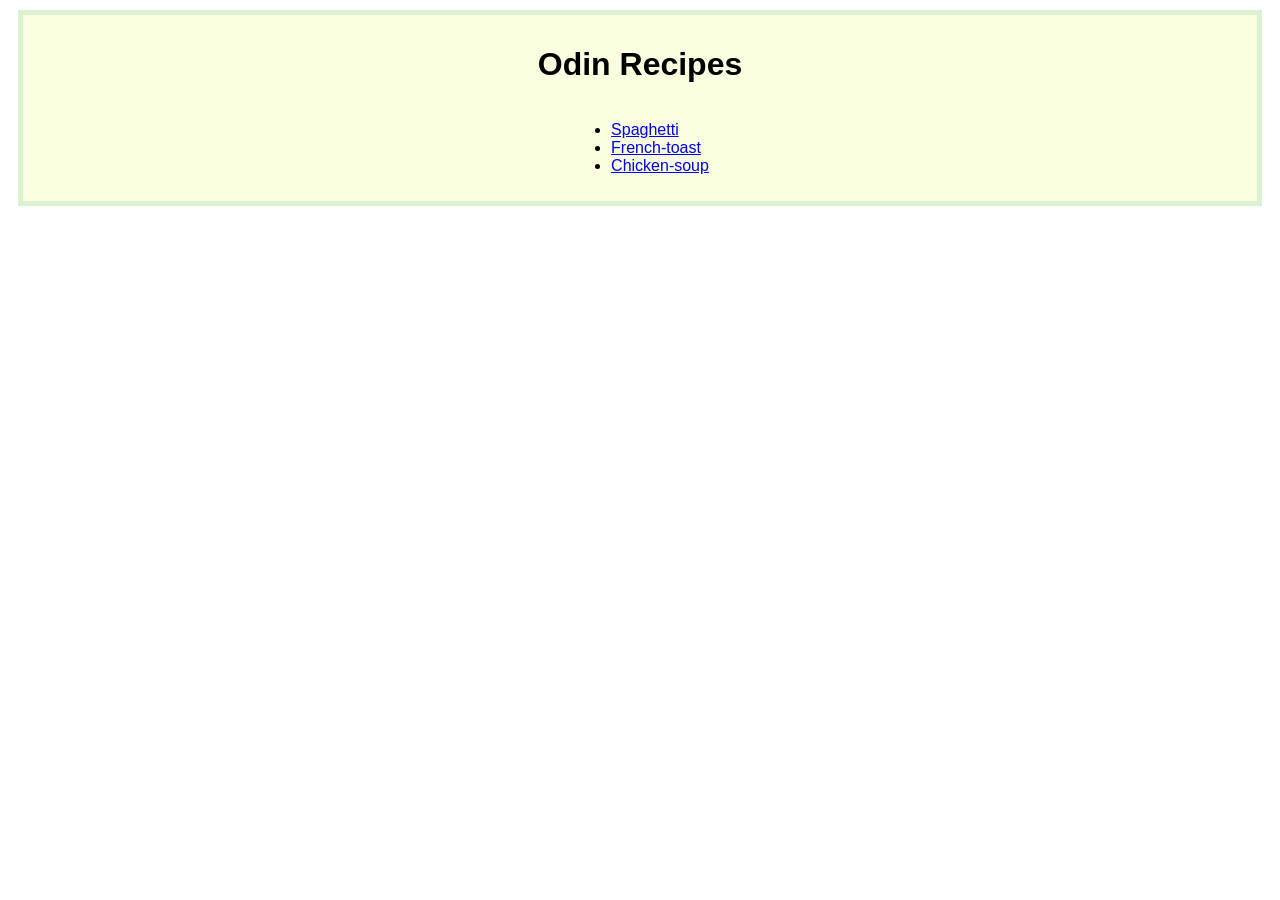
<file: index.html>
<!DOCTYPE html>
<html lang="en">
<head>
    <meta charset="UTF-8">
    <meta name="viewport" content="width=device-width, initial-scale=1.0">
    <link rel="stylesheet" href="styles.css">
    <title>Homepage</title>
</head>
<body>
    <div class="box">
        <h1>Odin Recipes</h1>
        <ul class="aligned">
            <li><a href="recipes/spaghetti.html">Spaghetti</a></li>
            <li><a href="recipes/french-toast.html">French-toast</a></li>
            <li><a href="recipes/chicken-soup.html">Chicken-soup</a></li>
        </ul>
    </div>    
</body>
</html>
</file>
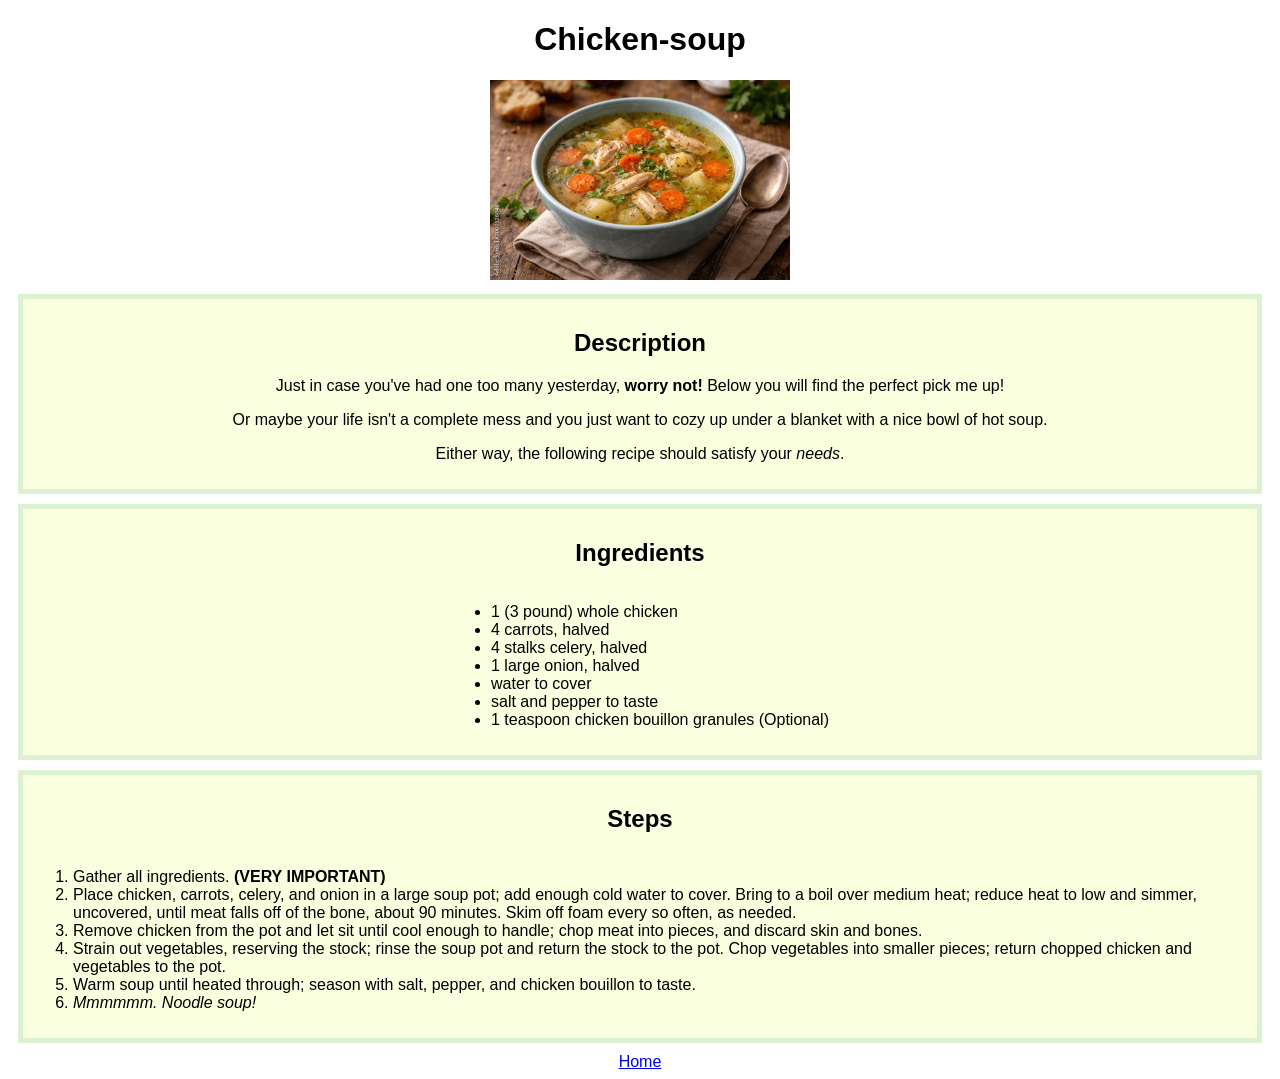
<file: recipes/chicken-soup.html>
<!DOCTYPE html>
<html lang="en">
<head>
    <meta charset="UTF-8">
    <meta name="viewport" content="width=device-width, initial-scale=1.0">
    <link rel="stylesheet" href="../styles.css">
    <title>Chicken-soup</title>
</head>
<body>
    <h1>Chicken-soup</h1>
    <img src="../images/chicken-soup.jpg" width="300">
    <div class="box">
        <h2>Description</h2>
            <p>Just in case you've had one too many yesterday, <strong>worry not!</strong> Below you will find the perfect pick me up!</p>
            <p>Or maybe your life isn't a complete mess and you just want to cozy up under a blanket with a nice bowl of hot soup.</p>
            <p>Either way, the following recipe should satisfy your <em>needs</em>.</p>
    </div>
    <div class="box">
        <h2>Ingredients</h2>
            <ul class="aligned">
                <li>1 (3 pound) whole chicken</li>
                <li>4 carrots, halved</li>
                <li>4 stalks celery, halved</li>
                <li>1 large onion, halved</li>
                <li>water to cover</li>
                <li>salt and pepper to taste</li>
                <li>1 teaspoon chicken bouillon granules (Optional)</li>
            </ul>
    </div>
    <div class="box">
        <h2>Steps</h2>
            <ol class="aligned">
                <li>Gather all ingredients. <strong>(VERY IMPORTANT)</strong></li>
                <li>Place chicken, carrots, celery, and onion in a large soup pot; add enough cold water to cover. Bring to a boil over medium heat; reduce heat to low and simmer, uncovered, until meat falls off of the bone, about 90 minutes. Skim off foam every so often, as needed.</li>
                <li>Remove chicken from the pot and let sit until cool enough to handle; chop meat into pieces, and discard skin and bones.</li>
                <li>Strain out vegetables, reserving the stock; rinse the soup pot and return the stock to the pot. Chop vegetables into smaller pieces; return chopped chicken and vegetables to the pot.</li>
                <li>Warm soup until heated through; season with salt, pepper, and chicken bouillon to taste.</li>
                <li><em>Mmmmmm. Noodle soup!</em></li>
            </ol>
    </div>

    <a href="../index.html">Home</a>
</body>
</html>
</file>
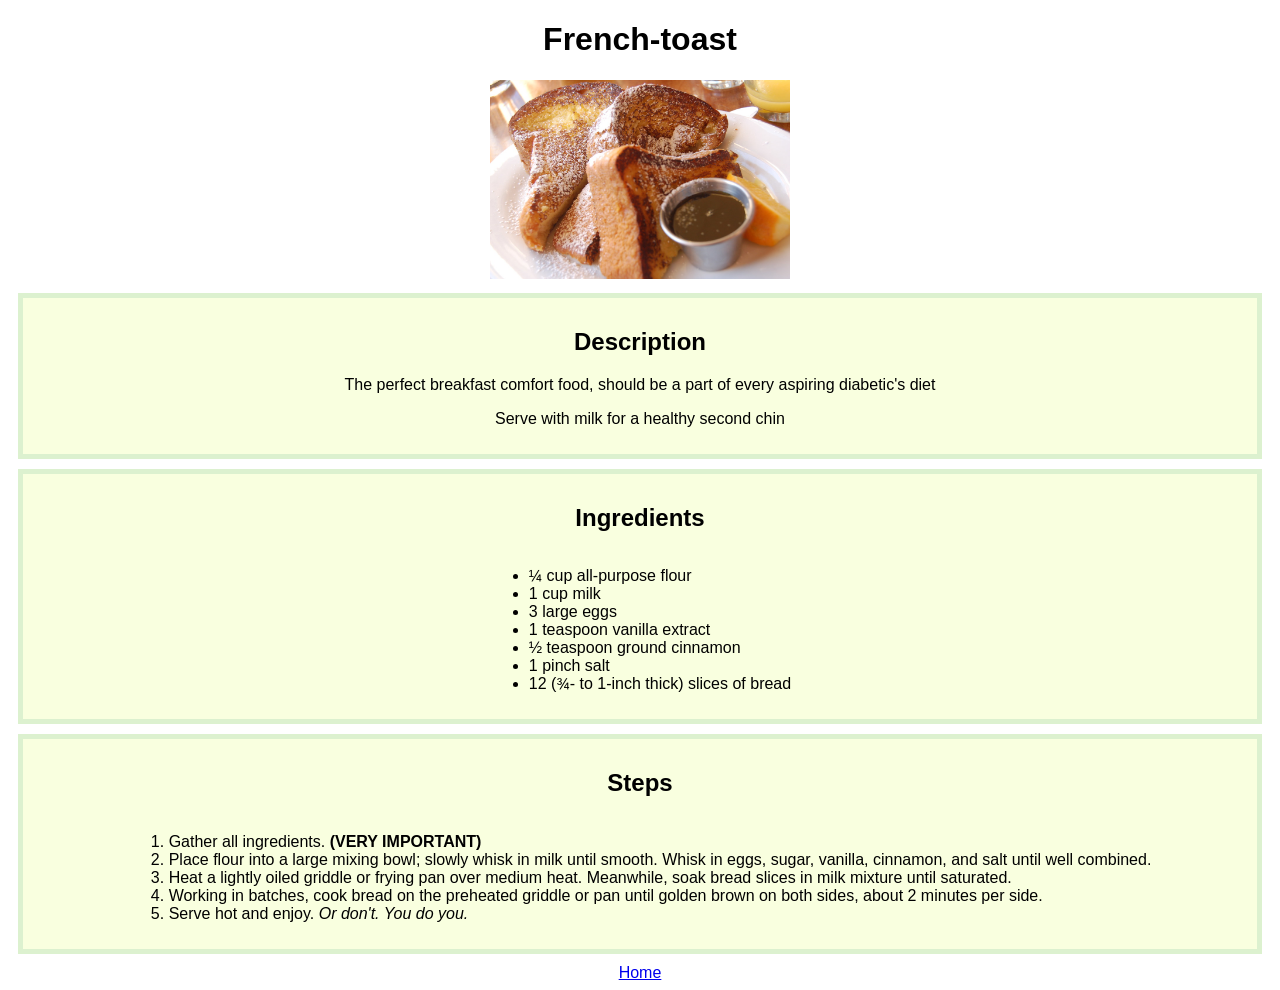
<file: recipes/french-toast.html>
<!DOCTYPE html>
<html lang="en">
<head>
    <meta charset="UTF-8">
    <meta name="viewport" content="width=device-width, initial-scale=1.0">
    <link rel="stylesheet" href="../styles.css">
    <title>French-toast</title>
</head>
<body>
    <h1>French-toast</h1>
    <img src="../images/french-toast.jpg" width="300">
    <div class="box">
        <h2>Description</h2>
            <p>The perfect breakfast comfort food, should be a part of every aspiring diabetic's diet</p>
            <p>Serve with milk for a healthy second chin</p>
    </div>
    <div class="box">
        <h2>Ingredients</h2>
            <ul class="aligned">
                <li>¼ cup all-purpose flour</li>
                <li>1 cup milk</li>
                <li>3 large eggs</li>
                <li>1 teaspoon vanilla extract</li>
                <li>½ teaspoon ground cinnamon</li>
                <li>1 pinch salt</li>
                <li>12 (¾- to 1-inch thick) slices of bread</li>
            </ul>
    </div>
    <div class="box">
        <h2>Steps</h2>
            <ol class="aligned">
                <li>Gather all ingredients. <strong>(VERY IMPORTANT)</strong></li>
                <li>Place flour into a large mixing bowl; slowly whisk in milk until smooth. Whisk in eggs, sugar, vanilla, cinnamon, and salt until well combined.</li>
                <li>Heat a lightly oiled griddle or frying pan over medium heat. Meanwhile, soak bread slices in milk mixture until saturated.</li>
                <li>Working in batches, cook bread on the preheated griddle or pan until golden brown on both sides, about 2 minutes per side.</li>
                <li>Serve hot and enjoy. <em>Or don't. You do you.</em></li>
            </ol>
    </div>

    <a href="../index.html">Home</a>
</body>
</html>
</file>
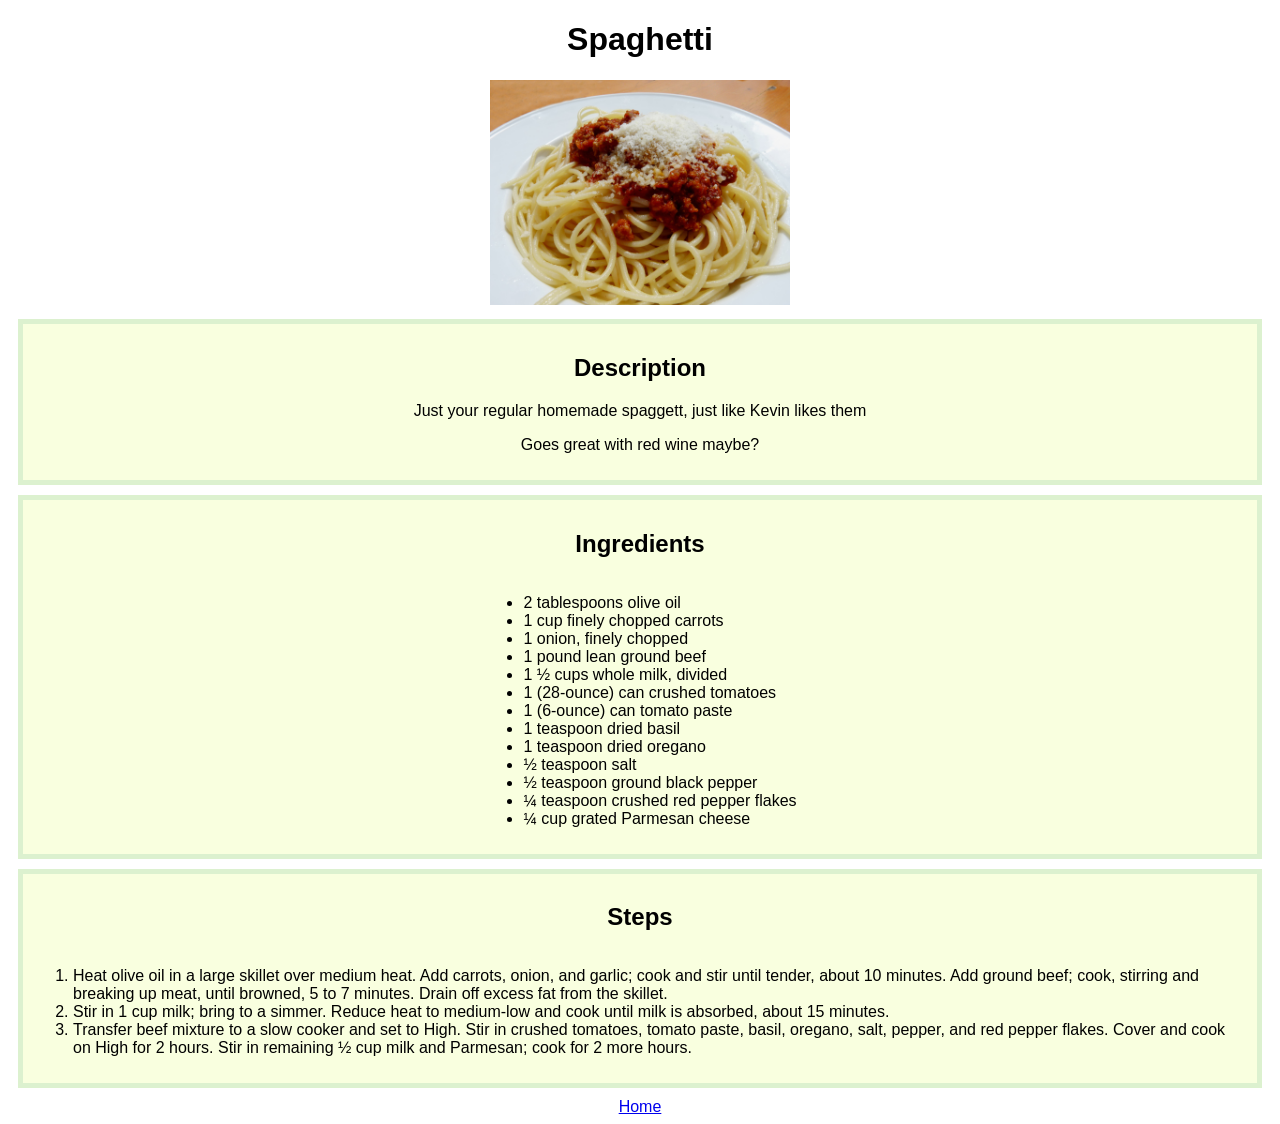
<file: recipes/spaghetti.html>
<!DOCTYPE html>
<html lang="en">
<head>
    <meta charset="UTF-8">
    <meta name="viewport" content="width=device-width, initial-scale=1.0">
    <link rel="stylesheet" href="../styles.css">
    <title>Spaghetti</title>
</head>
<body>
    <h1>Spaghetti</h1>
    <img src="../images/spaghetti.jpg" width="300">
    <div class="box">
        <h2>Description</h2>
            <p>Just your regular homemade spaggett, just like Kevin likes them</p>
            <p>Goes great with red wine maybe?</p>
    </div>
    <div class="box">
        <h2>Ingredients</h2>
            <ul class="aligned">
                <li>2 tablespoons olive oil</li>
                <li>1 cup finely chopped carrots</li>
                <li>1 onion, finely chopped</li>
                <li>1 pound lean ground beef</li>
                <li>1 ½ cups whole milk, divided</li>
                <li>1 (28-ounce) can crushed tomatoes</li>
                <li>1 (6-ounce) can tomato paste</li>
                <li>1 teaspoon dried basil</li>
                <li>1 teaspoon dried oregano</li>
                <li>½ teaspoon salt</li>
                <li>½ teaspoon ground black pepper</li>
                <li>¼ teaspoon crushed red pepper flakes</li>
                <li>¼ cup grated Parmesan cheese</li>
            </ul>
    </div>
    <div class="box">
        <h2>Steps</h2>
            <ol class="aligned">
                <li>Heat olive oil in a large skillet over medium heat. Add carrots, onion, and garlic; cook and stir until tender, about 10 minutes. Add ground beef; cook, stirring and breaking up meat, until browned, 5 to 7 minutes. Drain off excess fat from the skillet.</li>
                <li>Stir in 1 cup milk; bring to a simmer. Reduce heat to medium-low and cook until milk is absorbed, about 15 minutes.</li>
                <li>Transfer beef mixture to a slow cooker and set to High. Stir in crushed tomatoes, tomato paste, basil, oregano, salt, pepper, and red pepper flakes. Cover and cook on High for 2 hours. Stir in remaining ½ cup milk and Parmesan; cook for 2 more hours.</li>
            </ol>
    </div>

    <a href="../index.html">Home</a>
</body>
</html>
</file>
<file: styles.css>
* {
    font-family: Verdana, Geneva, Tahoma, sans-serif;
    text-align: center;
}

li {
    text-align: left;
}

.aligned {
    display: inline-block;
    text-align: left;
}

.box {
    border: 5px solid rgb(220, 241, 207);
    margin: 10px;
    padding: 10px;
    background-color: rgb(249, 255, 223);
}
</file>
